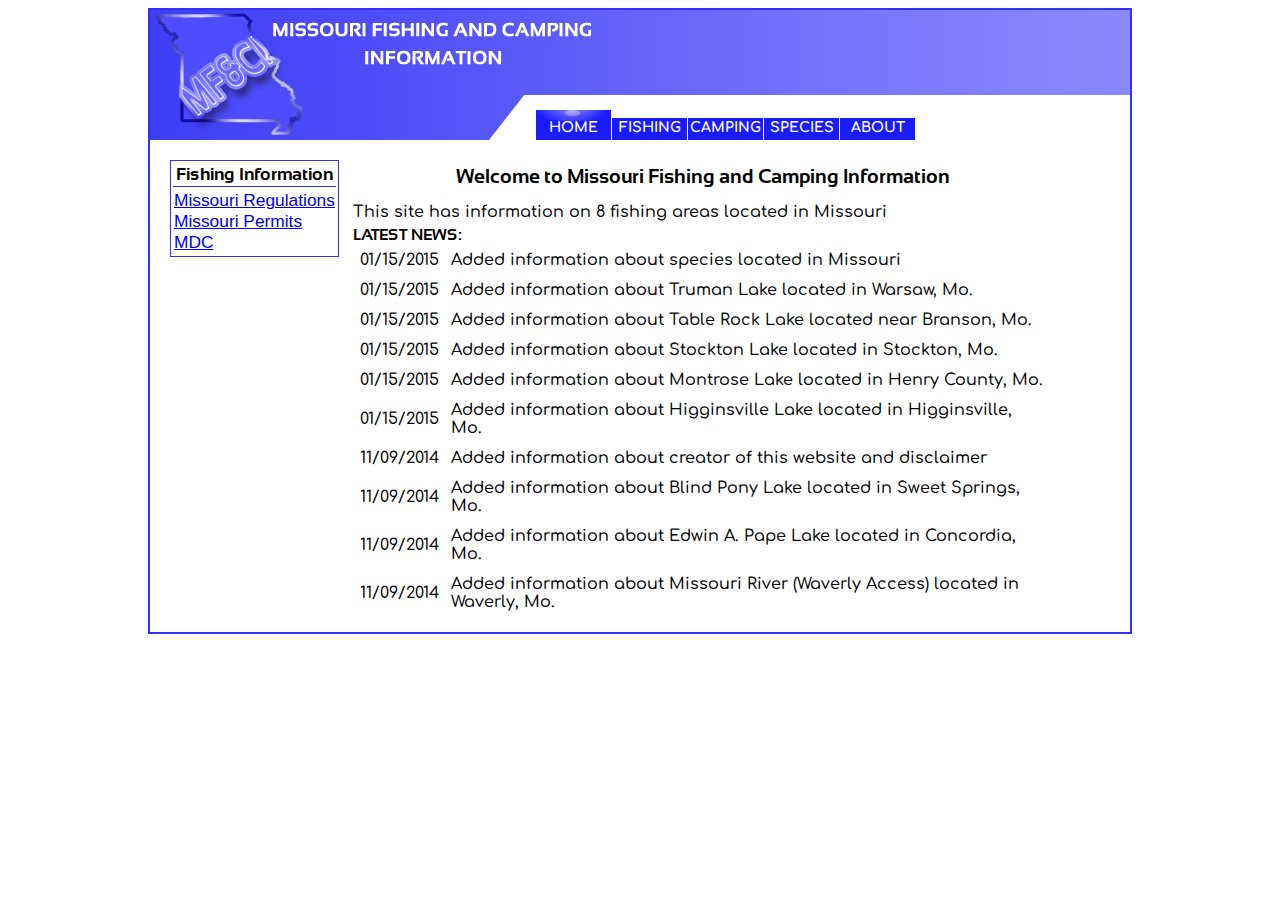
<file: index.html>
<!DOCTYPE html PUBLIC "-//W3C//DTD XHTML 1.1//EN" "http://www.w3.org/TR/xhtml11/DTD/xhtml11.dtd">
<html xmlns="http://www.w3.org/1999/xhtml">
<head>
  <meta http-equiv="Content-Type" content="text/html; charset=utf-8" />
  <meta name="description" content="Missouri Fishing and Camping Information" />
  <meta name="keywords" content="Missouri, fishing, camping" />
  <meta name="author" content="Chris Dieckhoff" />
  <title>IT237-cdieckhoff-Home</title>
  <link rel="stylesheet" href="CSS/styles.css" />
  <link href='http://fonts.googleapis.com/css?family=Comfortaa:300,400,700' rel='stylesheet' />
</head>

<body>
  <div id="pg">
    <div id="hdr">
      <!-- Navigation Begin -->
      <div class="nav">
        <div class="navl navs"><a class="rl" href="index.html">HOME</a></div>
        <div class="navl navu"><a class="rl" href="fishing.html">FISHING</a></div>
        <div class="navl navu"><a class="rl" href="camping.html">CAMPING</a></div>
        <div class="navl navu"><a class="rl" href="species.html">SPECIES</a></div>
        <div class="navl navu"><a class="rl" href="about.html">ABOUT</a></div>
      </div>
      <!-- Navigation End -->
    </div>
    <div class="pgcontainer">
      <!-- Left Pane Begin -->
      <div class="leftPane">
        <table class="wnd">
          <tr>
            <td class="wndTBar">Fishing Information</td>
          </tr>
          <tr>
            <td>
              <a href="http://mdc.mo.gov/fishing/fishing-regulations">Missouri Regulations</a><br />
              <a href="http://mdc.mo.gov/permits?filter1=fishing/">Missouri Permits</a><br />
              <a title="Missouri Department of Conservation" href="http://mdc.mo.gov">MDC</a><br />
            </td>
          </tr>
        </table>
      </div>
      <!-- Left Pane End -->
      <div class="latest-news">
        <div id="welcome">Welcome to Missouri Fishing and Camping Information</div>
        <div style="font-family: Comfortaa; font-size: 16px; padding-bottom: 5px;">This site has information on 8 fishing areas located in Missouri</div>
        <div style="font-family: Sansation; font-size: 16px;"><b>LATEST NEWS:</b></div>
        <div>
          <table>
            <tr><td class="tdf">01/15/2015</td><td class="tdv">Added information about species located in Missouri</td></tr>
            <tr><td class="tdf">01/15/2015</td><td class="tdv">Added information about Truman Lake located in Warsaw, Mo.</td></tr>
            <tr><td class="tdf">01/15/2015</td><td class="tdv">Added information about Table Rock Lake located near Branson, Mo.</td></tr>
            <tr><td class="tdf">01/15/2015</td><td class="tdv">Added information about Stockton Lake located in Stockton, Mo.</td></tr>
            <tr><td class="tdf">01/15/2015</td><td class="tdv">Added information about Montrose Lake located in Henry County, Mo.</td></tr>
            <tr><td class="tdf">01/15/2015</td><td class="tdv">Added information about Higginsville Lake located in Higginsville, Mo.</td></tr>
            <tr><td class="tdf">11/09/2014</td><td class="tdv">Added information about creator of this website and disclaimer</td></tr>
            <tr><td class="tdf">11/09/2014</td><td class="tdv">Added information about Blind Pony Lake located in Sweet Springs, Mo.</td></tr>
            <tr><td class="tdf">11/09/2014</td><td class="tdv">Added information about Edwin A. Pape Lake located in Concordia, Mo.</td></tr>
            <tr><td class="tdf">11/09/2014</td><td class="tdv">Added information about Missouri River (Waverly Access) located in Waverly, Mo.</td></tr>
          </table>
        </div><!-- itemlist -->
      </div> <!-- latestnews -->
    </div>
  </div>
</body>
</html>
</file>
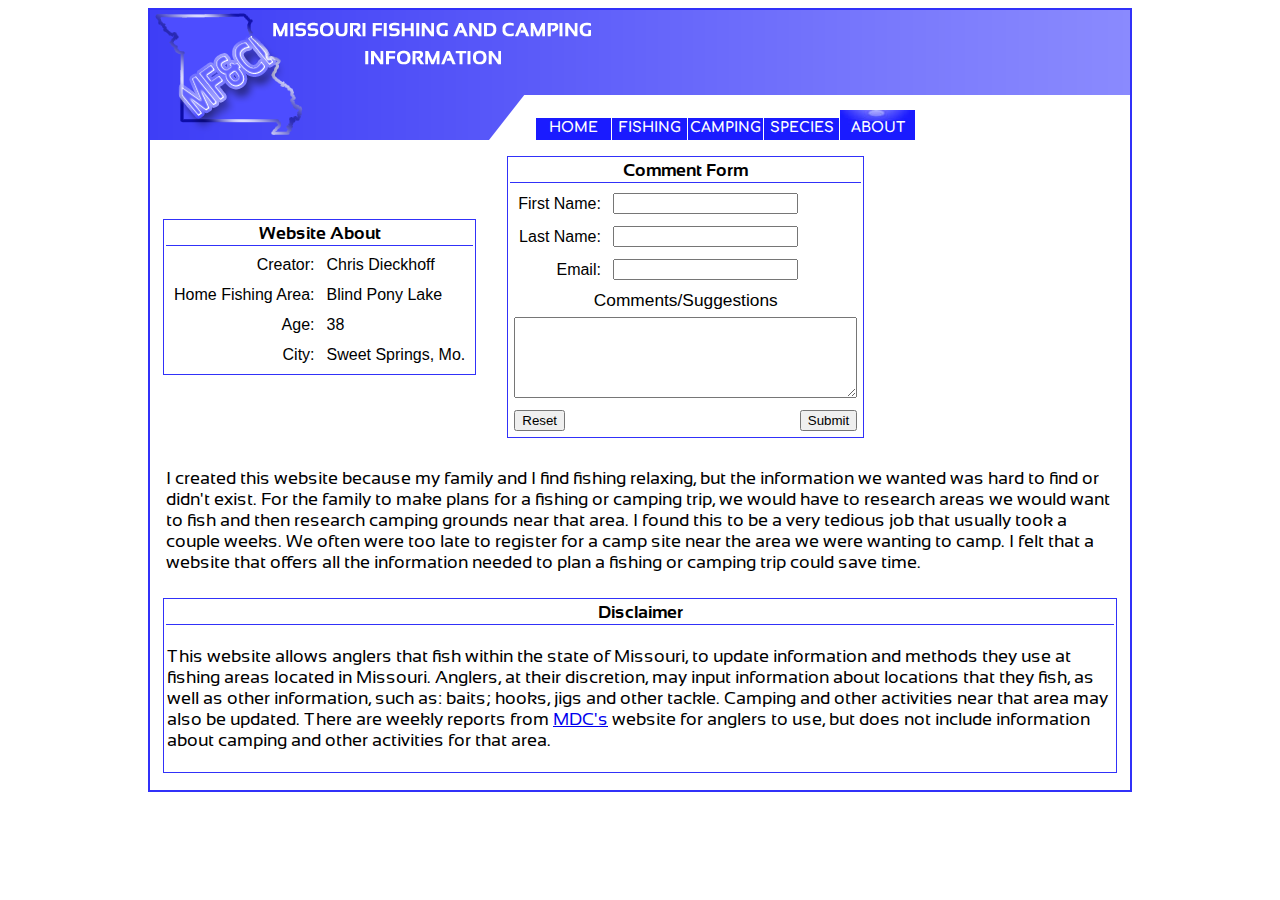
<file: about.html>
<!DOCTYPE html PUBLIC "-//W3C//DTD XHTML 1.1//EN" "http://www.w3.org/TR/xhtml11/DTD/xhtml11.dtd">
<html xmlns="http://www.w3.org/1999/xhtml">
<head>
  <meta http-equiv="Content-Type" content="text/html; charset=utf-8" />
  <meta name="description" content="Missouri Fishing and Camping Information" />
  <meta name="keywords" content="Missouri, fishing, camping" />
  <meta name="author" content="Chris Dieckhoff" />
  <title>IT237-cdieckhoff-About</title>
  <link rel="stylesheet" href="CSS/styles.css" />
  <link href='http://fonts.googleapis.com/css?family=Comfortaa:300,400,700' rel='stylesheet' />
  
</head>

<body>
  <div id="pg">
    <div id="hdr">
          <!-- Navigation Begin -->
          <div class="nav">
            <div class="navl navu"><a class="rl" href="index.html">HOME</a></div>
            <div class="navl navu"><a class="rl" href="fishing.html">FISHING</a></div>
            <div class="navl navu"><a class="rl" href="camping.html">CAMPING</a></div>
            <div class="navl navu"><a class="rl" href="species.html">SPECIES</a></div>
            <div class="navl navs"><a class="rl" href="about.html">ABOUT</a></div>
          </div>
          <!-- Navigation End -->
        </div>
    <div class="pgcontainer">
      <table>
        <tr>
          <td>
            <!-- Start Website About Window -->
            <table class="wnd" >
              <tr>
                <td class="wndTBar">Website About</td>
              </tr>
              <tr>
                <td>
                  <!-- Creator About Begin -->
                  <div>
                    <table>
                      <tr>
                        <td class="tdf">Creator:</td>
                        <td class="tdv">Chris Dieckhoff</td>
                      </tr>
                      <tr>
                        <td class="tdf">Home Fishing Area:</td>
                        <td class="tdv">Blind Pony Lake</td>
                      </tr>
                      <tr>
                        <td class="tdf">Age:</td>
                        <td class="tdv">38</td>
                      </tr>
                      <tr>
                        <td class="tdf">City:</td>
                        <td class="tdv">Sweet Springs, Mo.</td>
                      </tr>
                    </table>
                  </div>
                  <!-- Creator About End -->
                </td>
              </tr>
            </table>
            <!-- End of Website About Window -->
          </td>
          <!-- This should be column for form -->
          <td style="padding-left: 25px;">
            <table>
              <tr>
                <td >
                  <form action="mailto:cdieckhoff76@phoenix.edu">
                    <table class="wnd">
                      <tr>
                        <td class="wndTBar">Comment Form</td>
                      </tr>
                      <tr>
                        <td>
                          <table>
                            <tr>
                              <td class="tdf">First Name:</td>
                              <td class="tdv">
                                <input type="text" id="fname" />
                              </td>
                            </tr>
                            <tr>
                              <td class="tdf">Last Name:</td>
                              <td class="tdv">
                                <input type="text" id="lname" />
                              </td>
                            </tr>
                            <tr>
                              <td class="tdf">Email:</td>
                              <td class="tdv">
                                <input type="text" id="email"  />
                              </td>
                            </tr>
                          </table>
                          <table style="width: 100%">
                            <tr><td style="text-align:center">Comments/Suggestions</td></tr>
                          </table>
                          <table>
                            <tr>
                              <td>
                                <textarea id="comments" rows="5" cols="40"></textarea>
                              </td>
                            </tr>
                          </table>
                          <table style="width: 100%">
                            <tr>
                              <td align="left"><input type="reset" value="Reset" /></td>
                              <td align="right"><input type="submit" value="Submit" /></td>
                            </tr>
                          </table>
                        </td>
                      </tr>
                    </table>
                  </form>
                </td>
              </tr>
            </table>
          </td>
          <!-- End form column -->
        </tr>
      </table>
      <!-- This should contain a table that contains information and disclaimer -->
      <table>
              <tr>
                  <td>
                  <!-- Imformation Start -->
                    <table>
                      <tr>
                          <td style="font-family: Sansation; font-size: 18px;">
                              <p id="itxt">
                              I created this website because my family and I find fishing relaxing, but the information we wanted was hard to find or didn't exist. For the family to make plans for a fishing or camping trip, we would have to research areas we would want to fish and then research camping grounds near that area. I found this to be a very tedious job that usually took a couple weeks. We often were too late to register for a camp site near the area we were wanting to camp. I felt that a website that offers all the information needed to plan a fishing or camping trip could save time.
          
                              </p>
                          </td>
                      </tr>
                    </table>
                    <!-- Information End -->
                  </td>
              </tr>
              <tr>
                  <td>
                    <!-- Disclaimer Start -->
                    <table class="wnd" id="disclaimer">
                      <tr>
                          <td class="wndTBar">Disclaimer</td>
                      </tr>
                      <tr>
                          <td>
                              <p id="dtxt">
                              This website allows anglers that fish within the state of Missouri, to update information and methods they use at fishing areas located in Missouri. Anglers, at their discretion, may input information about locations that they fish, as well as other information, such as: baits; hooks, jigs and other tackle. Camping and other activities near that area may also be updated. There are weekly reports from <a href="http://mdc.mo.gov">MDC's</a> website for anglers to use, but does not include information about camping and other activities for that area.
          
                              </p>
                          </td>
                      </tr>
                    </table>
            <!-- Disclaimer End-->
                  </td>
              </tr>
            </table>
    </div>
  </div>
</body>
</html>
</file>
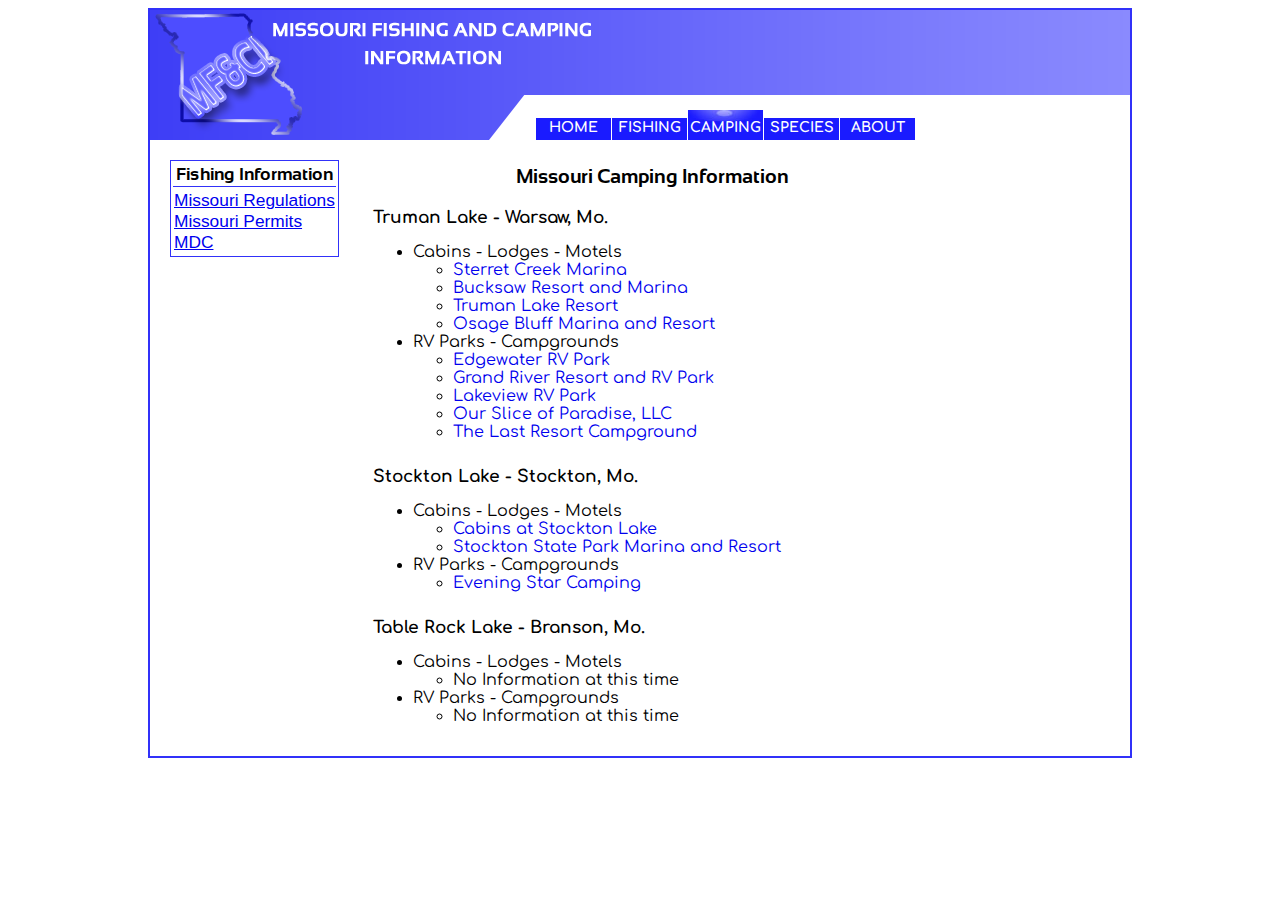
<file: camping.html>
<!DOCTYPE html PUBLIC "-//W3C//DTD XHTML 1.0 Transitional//EN" "http://www.w3.org/TR/xhtml1/DTD/xhtml1-transitional.dtd">
<html xmlns="http://www.w3.org/1999/xhtml">
<head>
  <meta http-equiv="Content-Type" content="text/html; charset=utf-8" />
  <meta name="description" content="Missouri Fishing and Camping Information" />
  <meta name="keywords" content="Missouri, fishing, camping" />
  <meta name="author" content="Chris Dieckhoff" />
  <title>IT237-cdieckhoff-Camping</title>
  <link rel="stylesheet" href="CSS/styles.css" />
<link href='http://fonts.googleapis.com/css?family=Comfortaa:300,400,700' rel='stylesheet' />
</head>

<body>
  <div id="pg">
    <div id="hdr">
      <!-- Navigation Begin -->
      <div class="nav">
        <div class="navl navu"><a class="rl" href="index.html">HOME</a></div>
        <div class="navl navu"><a class="rl" href="fishing.html">FISHING</a></div>
        <div class="navl navs"><a class="rl" href="camping.html">CAMPING</a></div>
        <div class="navl navu"><a class="rl" href="species.html">SPECIES</a></div>
        <div class="navl navu"><a class="rl" href="about.html">ABOUT</a></div>
      </div>
      <!-- Navigation End -->
    </div>
    <div class="pgcontainer">
      <!-- Left Pane Begin -->
      <div class="leftPane">
        <table class="wnd">
          <tr>
            <td class="wndTBar">Fishing Information</td>
          </tr>
          <tr>
            <td>
              <a href="http://mdc.mo.gov/fishing/fishing-regulations">Missouri Regulations</a><br />
              <a href="http://mdc.mo.gov/permits?filter1=fishing/">Missouri Permits</a><br />
              <a title="Missouri Department of Conservation" href="http://mdc.mo.gov">MDC</a><br />
            </td>
          </tr>
        </table>
      </div>
      <!-- Left Pane End -->
      <div class="latest-news">
        <div class="adiv" id="welcome">Missouri Camping Information</div>
        <div class="areaDiv">
          <div style="font-weight:bold; font-size: 17px;">Truman Lake - Warsaw, Mo.</div>
          <ul>
            <li>Cabins - Lodges - Motels
              <ul>
                <li><a class="flink" href="http://www.sterettcreek.com/">Sterret Creek Marina</a></li>
                <li><a class="flink" href="http://www.bucksaw.com/">Bucksaw Resort and Marina</a></li>
                <li><a class="flink" href="http://www.trumanlakeresort.com/">Truman Lake Resort</a></li>
                <li><a class="flink" href="http://www.osagebluff.com/">Osage Bluff Marina and Resort</a></li>
              </ul>
            </li>
            <li>RV Parks - Campgrounds
              <ul>
                <li><a class="flink" href="www.edgewaterrvpark.com">Edgewater RV Park</a></li>
                <li><a class="flink" href="www.grandriverresort.net">Grand River Resort and RV Park</a></li>
                <li><a class="flink" href="www.lakeviewrvparkonline.com">Lakeview RV Park</a></li>
                <li><a class="flink" href="www.oursliceofparadise.com">Our Slice of Paradise, LLC</a></li>
                <li><a class="flink" href="www.thelastresortcampground.com">The Last Resort Campground</a></li>
              </ul>
            </li>
          </ul>
        </div>
        <div class="areaDiv">
          <div style="font-weight:bold; font-size:17px">Stockton Lake - Stockton, Mo.</div>
          <ul>
            <li>Cabins - Lodges - Motels
              <ul>
                <li><a class="flink" href="http://www.cabinsatstocktonlake.com/">Cabins at Stockton Lake</a></li>
                <li><a class="flink" href="www.stocktonstateparkmarina.com">Stockton State Park Marina and Resort</a></li>
              </ul>
            </li>
            <li>RV Parks - Campgrounds
              <ul>
                <li><a class="flink" href="www.eveningstarcamping.com">Evening Star Camping</a></li>
              </ul>
            </li>
          </ul>
        </div>
        <div class="areaDiv">
          <div style="font-weight:bold; font-size: 17px;">Table Rock Lake - Branson, Mo.</div>
          <ul>
            <li>Cabins - Lodges - Motels
              <ul>
                <li>No Information at this time</li>
              </ul>
            </li>
            <li>RV Parks - Campgrounds
              <ul>
                <li>No Information at this time</li>
              </ul>
            </li>
          </ul>
        </div>
      </div>
    </div>
  </div>
</body>
</html>
</file>
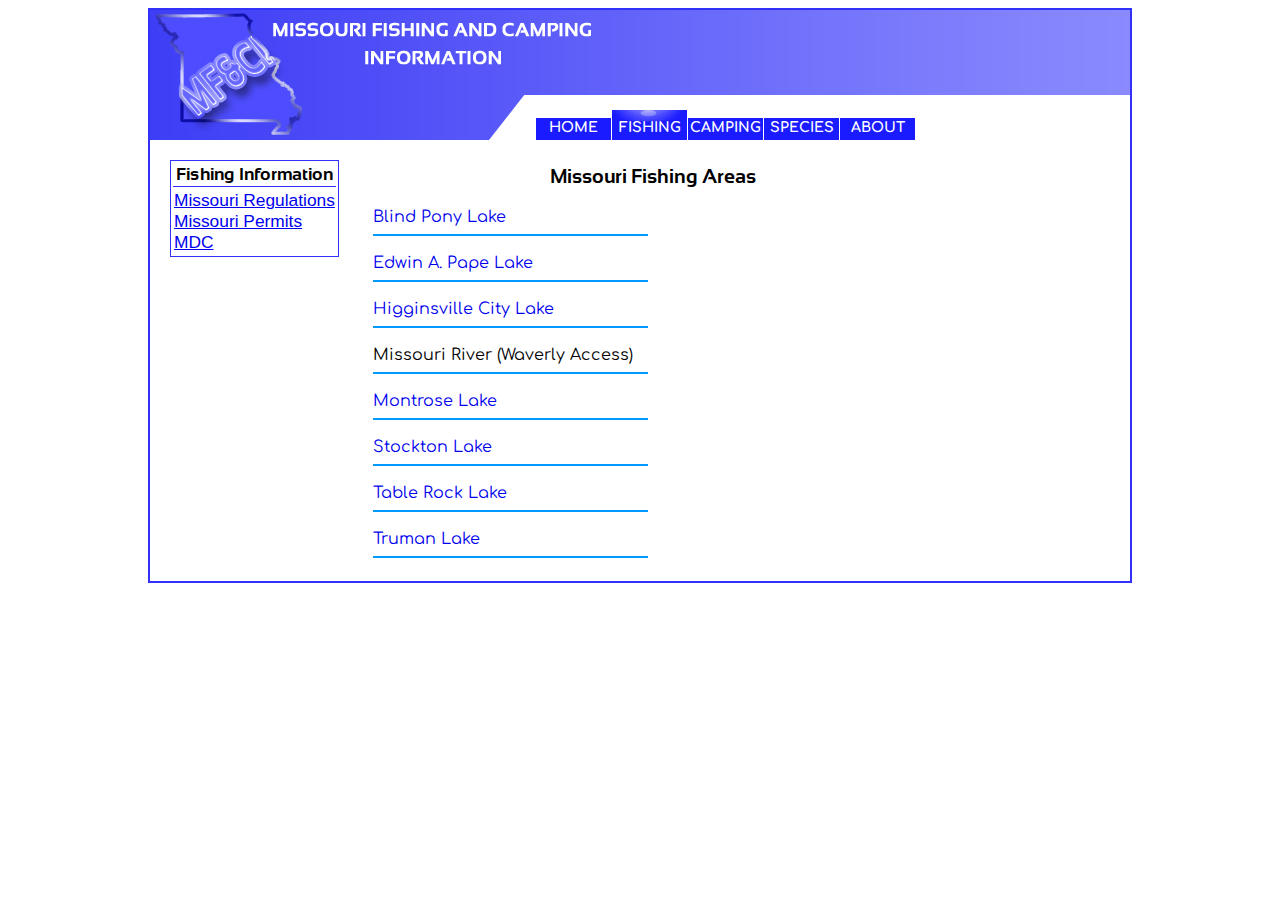
<file: fishing.html>
<!DOCTYPE html PUBLIC "-//W3C//DTD XHTML 1.0 Transitional//EN" "http://www.w3.org/TR/xhtml1/DTD/xhtml1-transitional.dtd">
<html xmlns="http://www.w3.org/1999/xhtml">
<head>
  <meta http-equiv="Content-Type" content="text/html; charset=utf-8" />
  <meta name="description" content="Missouri Fishing and Camping Information" />
  <meta name="keywords" content="Missouri, fishing, camping" />
  <meta name="author" content="Chris Dieckhoff" />
  <title>IT237-cdieckhoff-Fishing</title>
  <link rel="stylesheet" href="CSS/styles.css" />
  <link href='http://fonts.googleapis.com/css?family=Comfortaa:300,400,700' rel='stylesheet' />
</head>

<body>
  <div id="pg">
    <div id="hdr">
      <!-- Navigation Begin -->
      <div class="nav">
        <div class="navl navu"><a class="rl" href="index.html">HOME</a></div>
        <div class="navl navs"><a class="rl" href="fishing.html">FISHING</a></div>
        <div class="navl navu"><a class="rl" href="camping.html">CAMPING</a></div>
        <div class="navl navu"><a class="rl" href="species.html">SPECIES</a></div>
        <div class="navl navu"><a class="rl" href="about.html">ABOUT</a></div>
      </div>
      <!-- Navigation End -->
    </div>
    <div class="pgcontainer">
      <!-- Left Pane Begin -->
      <div class="leftPane">
        <table class="wnd">
          <tr>
            <td class="wndTBar">Fishing Information</td>
          </tr>
          <tr>
            <td>
              <a href="http://mdc.mo.gov/fishing/fishing-regulations">Missouri Regulations</a><br />
              <a href="http://mdc.mo.gov/permits?filter1=fishing/">Missouri Permits</a><br />
              <a title="Missouri Department of Conservation" href="http://mdc.mo.gov">MDC</a><br />
            </td>
          </tr>
        </table>
      </div>
      <!-- Left Pane End -->
      <!-- Start Data -->
      <div class="latest-news">
        <div class="adiv" id="welcome">Missouri Fishing Areas</div>
        <div class="areaDiv">
          <div>
            <a href="http://fishing.mdc.mo.gov/reports/blind-pony-lake" class="flink">Blind Pony Lake</a>
            <div class="hrdiv"><hr class="bline" /></div>
          </div>
        </div>
        <div class="areaDiv">
          <div>
            <a href="http://fishing.mdc.mo.gov/reports/edwin-pape-lake" class="flink">Edwin A. Pape Lake</a>
            <div class="hrdiv"><hr class="bline" /></div>
          </div>
        </div>
        <div class="areaDiv">
          <div>
            <a href="http://fishing.mdc.mo.gov/reports/higginsville-city-lake" class="flink">Higginsville City Lake</a>
            <div class="hrdiv"><hr class="bline" /></div>
          </div>
        </div>
        <div class="areaDiv">
          <div>
            <!--<a href="" class="flink"> -->Missouri River (Waverly Access)<!--</a> -->
            <div class="hrdiv"><hr class="bline" /></div>
          </div>
        </div>
        <div class="areaDiv">
          <div>
            <a href="http://fishing.mdc.mo.gov/reports/montrose-lake" class="flink">Montrose Lake</a>
            <div class="hrdiv"><hr class="bline" /></div>
          </div>
        </div>
        <div class="areaDiv">
          <div>
            <a href="http://fishing.mdc.mo.gov/reports/stockton-lake" class="flink">Stockton Lake</a>
            <div class="hrdiv"><hr class="bline" /></div>
          </div>
        </div>
        <div class="areaDiv">
          <div>
            <a href="http://fishing.mdc.mo.gov/reports/table-rock-lake" class="flink">Table Rock Lake</a>
            <div class="hrdiv"><hr class="bline" /></div>
          </div>
        </div>
        <div class="areaDiv">
          <div>
            <a href="http://fishing.mdc.mo.gov/reports/truman-lake" class="flink">Truman Lake</a>
            <div class="hrdiv"><hr class="bline" /></div>
          </div>
        </div>
      </div>
      <!-- End Data -->
    </div>
  </div>
</body>
</html>
</file>
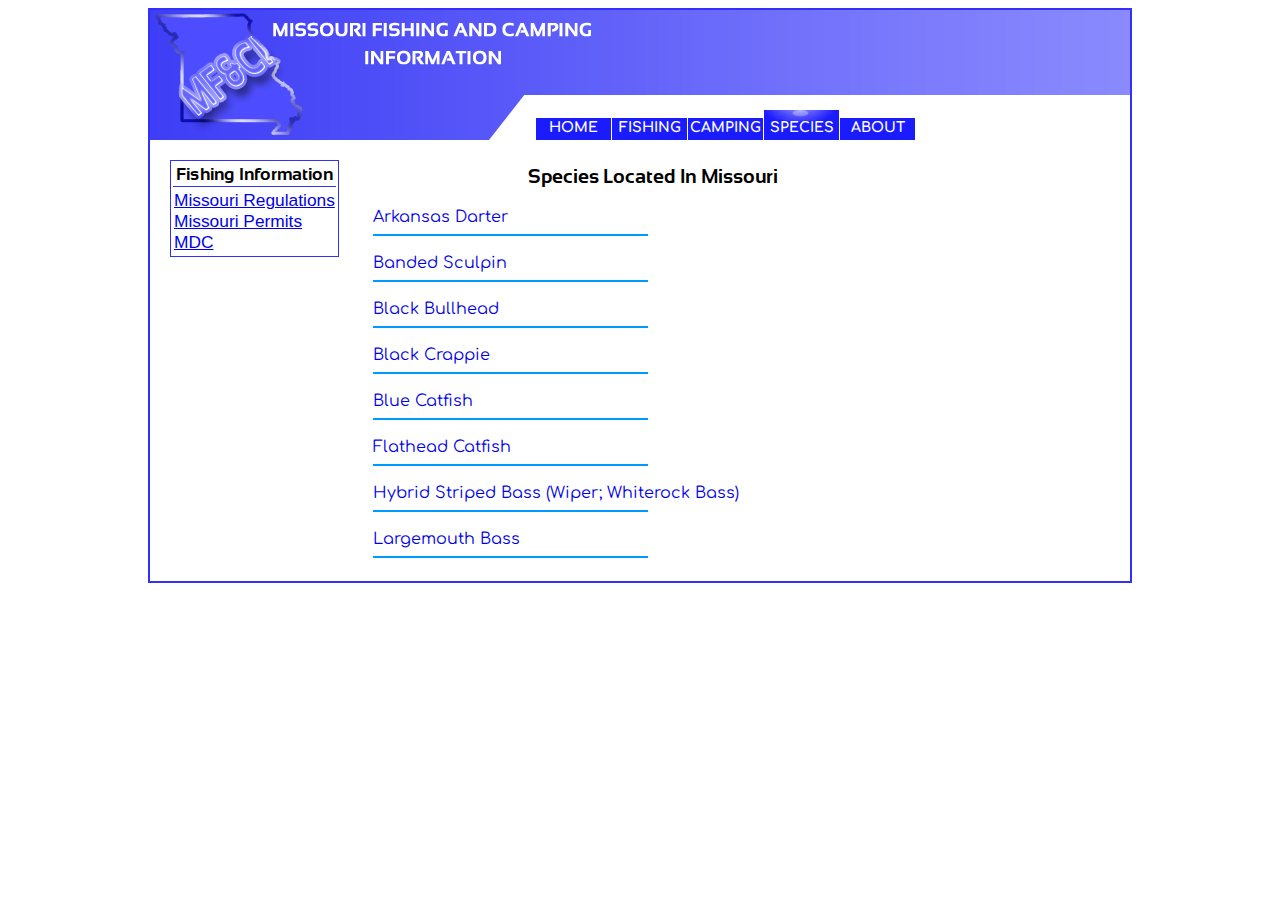
<file: species.html>
<!DOCTYPE html PUBLIC "-//W3C//DTD XHTML 1.0 Transitional//EN" "http://www.w3.org/TR/xhtml1/DTD/xhtml1-transitional.dtd">
<html xmlns="http://www.w3.org/1999/xhtml">
<head>
  <meta http-equiv="Content-Type" content="text/html; charset=utf-8" />
  <meta name="description" content="Missouri Fishing and Camping Information" />
  <meta name="keywords" content="Missouri, fishing, camping" />
  <meta name="author" content="Chris Dieckhoff" />
  <title>IT237-cdieckhoff-Species</title>
  <link rel="stylesheet" href="CSS/styles.css" />
  <link href='http://fonts.googleapis.com/css?family=Comfortaa:300,400,700' rel='stylesheet' />
</head>

<body>
  <div id="pg">
    <div id="hdr">
      <!-- Navigation Begin -->
      <div class="nav">
          <div class="navl navu"><a class="rl" href="index.html">HOME</a></div>
          <div class="navl navu"><a class="rl" href="fishing.html">FISHING</a></div>
          <div class="navl navu"><a class="rl" href="camping.html">CAMPING</a></div>
          <div class="navl navs"><a class="rl" href="species.html">SPECIES</a></div>
          <div class="navl navu"><a class="rl" href="about.html">ABOUT</a></div>
      </div>
      <!-- Navigation End -->
    </div>
    <div class="pgcontainer">
      <!-- Left Pane Begin -->
        <div class="leftPane">
            <table class="wnd">
               <tr>
                  <td class="wndTBar">Fishing Information</td>
               </tr>
               <tr>
                  <td>
                        <a href="http://mdc.mo.gov/fishing/fishing-regulations">Missouri Regulations</a><br />
                        <a href="http://mdc.mo.gov/permits?filter1=fishing/">Missouri Permits</a><br />
                        <a title="Missouri Department of Conservation" href="http://mdc.mo.gov">MDC</a><br />
                  </td>
               </tr>
            </table>
         </div>
         <!-- Left Pane End -->
      <!-- Start Data -->
      <div class="latest-news">
          <div class="adiv" id="welcome">Species Located In Missouri</div>
          <div class="areaDiv">
            <div>
              <a href="http://mdc.mo.gov/discover-nature/field-guide/arkansas-darter" class="flink">Arkansas Darter</a>
              <div class="hrdiv"><hr class="bline" /></div>
            </div>
          </div>
          <div class="areaDiv">
            <div>
              <a href="http://mdc.mo.gov/discover-nature/field-guide/banded-sculpin" class="flink">Banded Sculpin</a>
              <div class="hrdiv"><hr class="bline" /></div>
            </div>
          </div>
          <div class="areaDiv">
            <div>
              <a href="http://mdc.mo.gov/discover-nature/field-guide/black-bullhead" class="flink">Black Bullhead</a>
              <div class="hrdiv"><hr class="bline" /></div>
            </div>
          </div>
          <div class="areaDiv">
            <div>
              <a href="http://mdc.mo.gov/discover-nature/field-guide/black-crappie" class="flink">Black Crappie</a>
              <div class="hrdiv"><hr class="bline" /></div>
            </div>
          </div>
          <div class="areaDiv">
            <div>
              <a href="http://mdc.mo.gov/discover-nature/field-guide/blue-catfish" class="flink">Blue Catfish</a>
              <div class="hrdiv"><hr class="bline" /></div>
            </div>
          </div>
          <div class="areaDiv">
            <div>
              <a href="http://mdc.mo.gov/discover-nature/field-guide/flathead-catfish" class="flink">Flathead Catfish</a>
              <div class="hrdiv"><hr class="bline" /></div>
            </div>
          </div>
          <div class="areaDiv">
            <div>
              <a href="http://mdc.mo.gov/discover-nature/field-guide/hybrid-striped-bass-wiper-whiterock-bass" class="flink">Hybrid Striped Bass (Wiper; Whiterock Bass)</a>
              <div class="hrdiv"><hr class="bline" /></div>
            </div>
          </div>
          <div class="areaDiv">
            <div>
              <a href="http://mdc.mo.gov/discover-nature/field-guide/largemouth-bass" class="flink">Largemouth Bass</a>
              <div class="hrdiv"><hr class="bline" /></div>
            </div>
          </div>
      </div>
      <!-- End Data -->
    </div>
  </div>
</body>
</html>
</file>
<file: CSS/styles.css>
@charset "utf-8";
/* CSS Document */
	body {
	display: flex;
	justify-content: center;
	align-items: center;
}
@font-face{
	font-family: Sansation;
	src: url(../Fonts/Sansation_Regular.ttf);
	font-weight: 500;	
}
@font-face {
	font-family: Sansation;
	src: url(../Fonts/Sansation_Light.ttf);
	font-weight: 300;
	font-size: 16px;
}
@font-face {
	font-family: Sansation;
	src:url(../Fonts/Sansation_Bold.ttf);
	font-weight: bold;
}
div#pg {
	display: block;
	position: relative;
	width: 980px;
	height: 100%;
	border: 2px solid #3131f9;
	overflow: auto;
}
.navl {
	display: inline-block;
	width: 75px;
	height: 30px;
	text-align: center;	
	border-left: 1px solid #FFF;
}
.navs {
	background-image: url(../Images/ns.jpeg);
}
.navu {
	background-image: url(../Images/nus.jpeg);
}
.rl {
	text-decoration: none;
	font-family: Comfortaa;
	font-weight: 900;
	font-size: 14px;
	display: block;
	text-align:center;
	margin-top: 10px;
	color: #FFF;	
}
.wnd {
	font-family: "Trebuchet MS", Arial, Helvetica, sans-serif;
	border: 1px solid #3131f9;
	font-size: 13pt;
	width: 100%;
}
.wndTBar {
	font-family: Sansation;
	font-size: 18px;
	text-align: center;
	font-weight: bold;
	border-bottom: 1px solid #3131f9;
}
.leftPane {
	padding: 10px;
	max-width: 200px;
	display: inline-block;
}
.tdf {
	font-weight: 500;
	font-size: 16px;
	padding: 5px;
	text-align: right;
}
.tdv {
	font-wieght: 500;
	font-size: 16px;
	padding: 5px;
	text-align: left;
}
td#f {
	font-weight: 400;
	font-size: 16px;
	padding-right: 10px;
	padding-left: 10px;
	padding-top: 2px;
	padding-bottom: 2px;
	text-align: right;	
}
td#v {
	font-weight: 400;
	font-size: 16px;
	padding-right: 10px;
	padding-left: 10px;
	padding-top: 2px;
	padding-bottom: 2px;
	text-align: left;	
}
.latest-news {
	display: inline-block;
	overflow: auto;
	vertical-align: top;
	max-width: 700px;
	min-width: 600px;
	font-family: Comfortaa;
	font-weight: 500;
}
.pgcontainer {
	display: inline-block;
	padding: 10px;
	overflow: auto;
}
#welcome {
	vertical-align: top;
	font-family: Sansation;
	font-size: 20px;
	font-weight: 900;
	text-align: center;
	padding: 15px;
}
p#itxt {
	font-family: Sansation;
	font-size: 18px;
	font-weight:500;	
}
p#dtxt{
	font-family: Sansation;
	font-size: 18px;
	font-weight:500;	
}
.nav {
	display: inline-table;
	height: 35px;
	padding-bottom: 25px;
	left: 385px;
	top: 100px;
	position: absolute;
}
div#hdr {
	background-image: url(../Images/header.png);
	 height: 130px;
	 width: 100%	
}
.bline {
    border-color: #09f;
    border-style: solid;
    border-width: 1px;
    display: block;
    margin-bottom: 0.5em;
    margin-top: 0.5em;
}
.hrdiv {
    width: 275px;
}
.flink {
    text-decoration: none;
	font-weight: 400;
	font-size: 16px;

}
.adiv{
	text-align:center;	
	padding-left: 10px;
}
.areaDiv{
	padding-left: 20px;
	padding-top: 5px;
	padding-bottom: 5px;
	padding-right: 20px;
	font-weight: 400;
	font-size: 16px;
}
</file>
